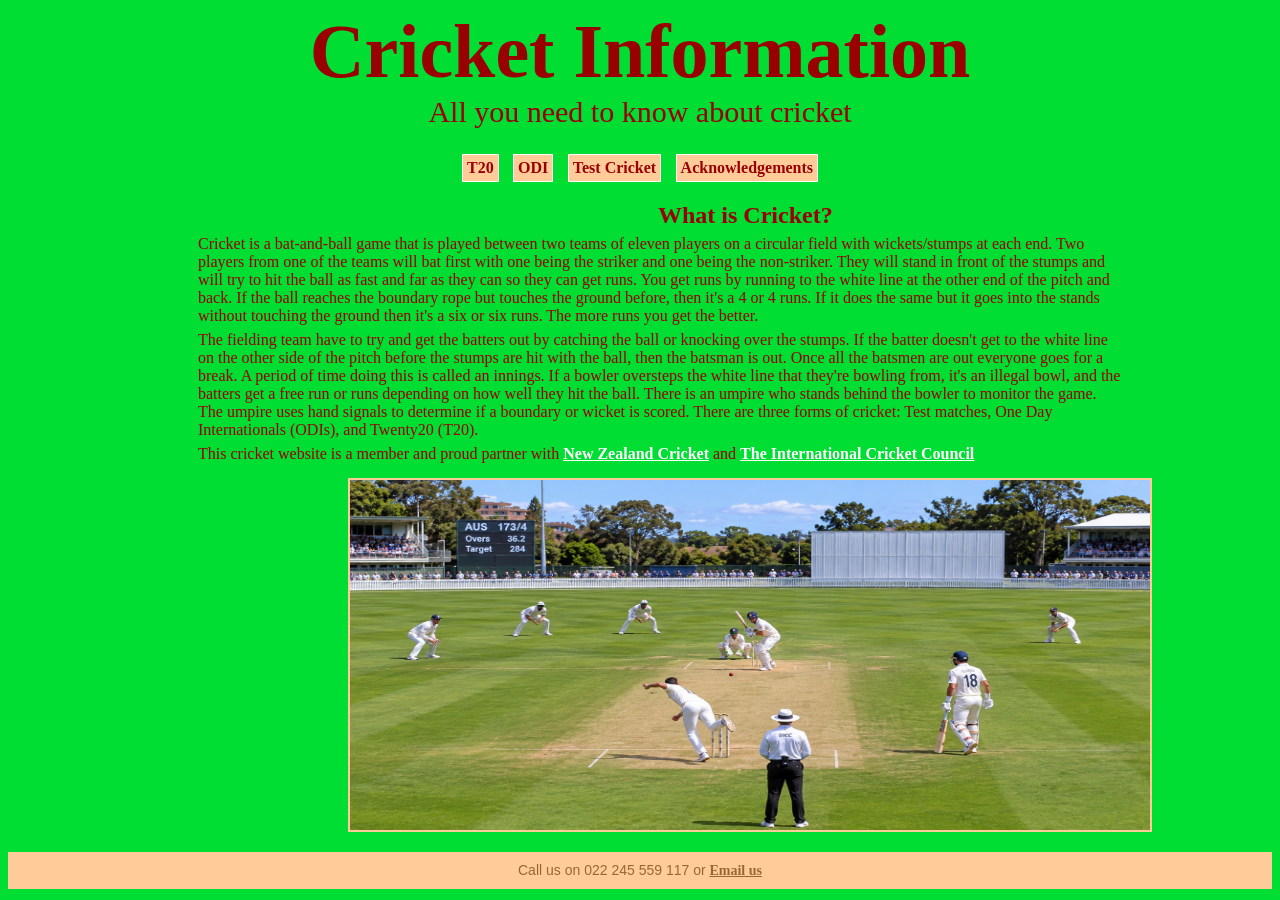
<file: index.html>
<!DOCTYPE html>
<html>
    <head>
        <title>Cricket Information</title>
        <link href="Cricket.Styles.css" rel="stylesheet" type="text/css">     
    </head>
    <body>
        <!--Container Begins Here-->
        <div id="container">
        
            <!--Header Section Begins Here-->
            <div id="header">
                <h1>Cricket Information</h1>
                <h2>All you need to know about cricket</h2>
            </div><!--Header Section Ends Here-->
            
            <!--Menu Section Begins Here-->
            <div id="menu">
                <ul>
                    <li><a href="T20.html">T20</a></li>
                    <li><a href="ODI.html">ODI</a></li>
                    <li><a href="TestCricket.html">Test Cricket</a></li>
                    <li><a href="Acknowledgements.html">Acknowledgements</a></li>
                </ul>
            </div><!--Menu Section Ends Here-->
            <!--Main Section Begins Here-->
            <div id="main">
                <h3>What is Cricket?</h3>
                <p>
                Cricket is a bat-and-ball game that is played between two teams of eleven players on a circular field with wickets/stumps at each end.
                Two players from one of the teams will bat first with one being the striker and one being the non-striker. They will stand in front of the stumps
                and will try to hit the ball as fast and far as they can so they can get runs. 
                You get runs by running to the white line at the other end of the 
                pitch and back. If the ball reaches the boundary rope but touches the ground before, then it's a 4 or 4 runs. If it does the same but it goes into the stands
                without touching the ground then it's a six or six runs. The more runs you get the better.</p>
                
                <p>The fielding team have to try and get the batters out by catching the ball or knocking over the stumps. If the batter doesn't get to 
                the white line on the other side of the pitch before the stumps are hit with the ball, then the batsman is out. Once all the batsmen are out
                everyone goes for a break. 
                A period of time doing this is called an innings. If a bowler oversteps the white line that they're bowling from, it's an illegal bowl,
                and the batters get a free run or runs depending on how well they hit the ball. There is an umpire who stands behind the bowler to monitor the game.
                The umpire uses hand signals to determine if a boundary or wicket is scored. There are three forms of cricket: Test matches, One Day Internationals (ODIs), and Twenty20 (T20).</p>

                 <p>This cricket website is a member and proud partner with <a href="https://www.nzc.nz/" target="_blank">New Zealand Cricket</a> 
                    and <a href="https://www.icc-cricket.com/" target="_blank">The International Cricket Council</a></p>
                    
                    <img src="images/index-image.png" width="800" height="350" alt="index-image" class="bottom-image" /> 
            
                </div><!--Main Section Ends Here-->
            
            <!--Footer Section Begins Here-->
            <div id="footer">
                <p>Call us on 022 245 559 117 or <a href="mailto:lakherav2@middleton.school.nz?subject=Contact from the website">Email us</a></p>
            </div><!--Footer Section Ends Here-->
            
        </div><!--Container Ends Here-->
    </body>
</html>
</file>
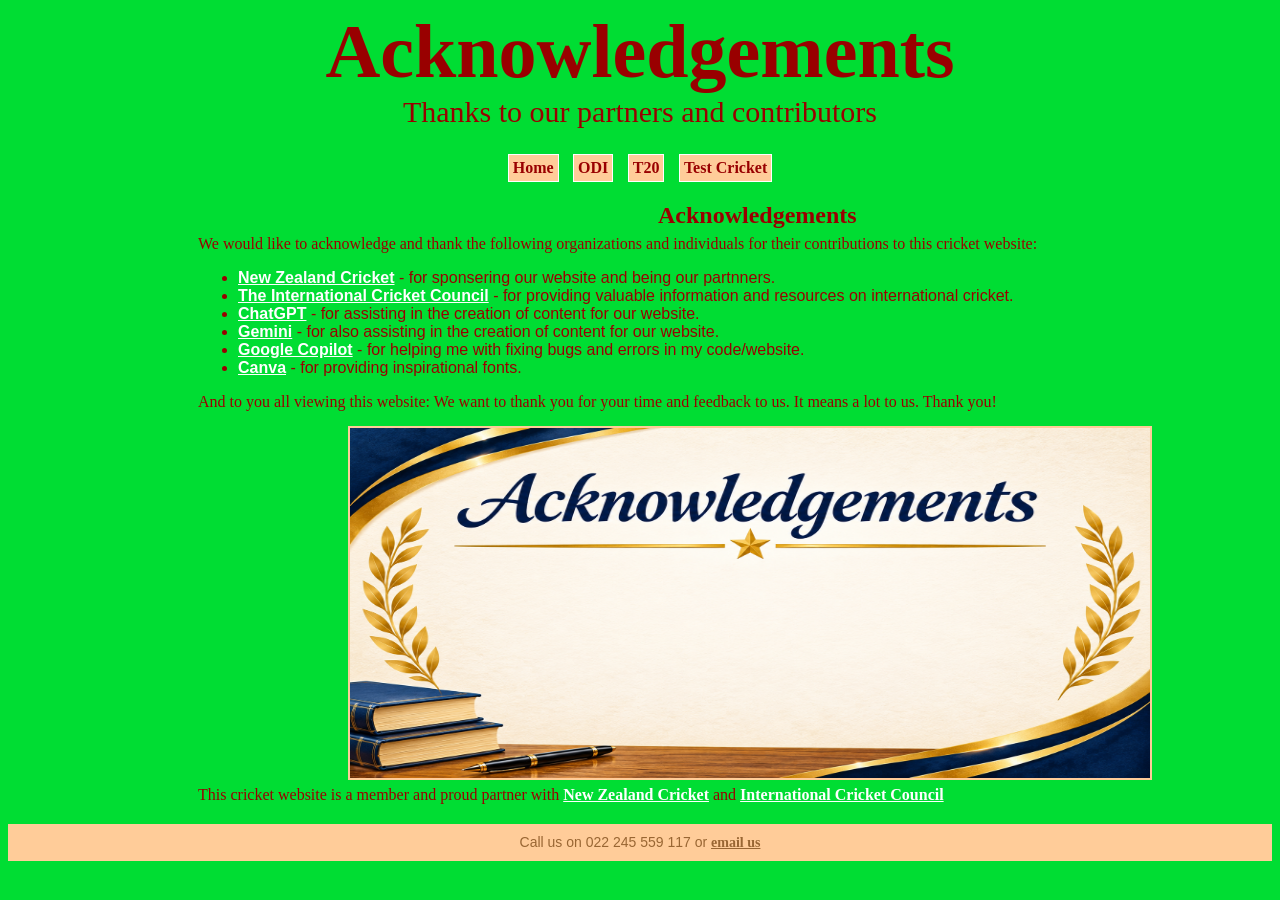
<file: Acknowledgements.html>
<!DOCTYPE html>
<html>
    <head>
        <title>Acknowledgements</title>
        <link href="Cricket.Styles.css" rel="stylesheet" type="text/css">     
    </head>
    <body>
        <!--Container Begins Here-->
        <div id="container">
        
            <!--Header Section Begins Here-->
            <div id="header">
                <h1>Acknowledgements</h1>
                <h2>Thanks to our partners and contributors</h2>
            </div><!--Header Section Ends Here-->
            
            <!--Menu Section Begins Here-->
            <div id="menu">
                <ul>
                    <li><a href="index.html">Home</a></li>
                    <li><a href="T20.html">ODI</a></li>
                    <li><a href="ODI.html">T20</a></li>
                    <li><a href="Test.html">Test Cricket</a></li>
                </ul>
            </div><!--Menu Section Ends Here-->

            <!--Main Section Begins Here-->
            <div id="main">
                <h3>Acknowledgements</h3>
                <p>We would like to acknowledge and thank the following organizations and individuals for their contributions to this cricket website:</p>
                <p><ul>
                    <li><a href="https://www.nzc.nz/" target="_blank">New Zealand Cricket</a> - for sponsering our website and being our partnners.</li>
                    <li><a href="https://www.icc-cricket.com/" target="_blank">The International Cricket Council</a> - for providing valuable information and resources on international cricket.</li>
                    <li> <a href="https://chatgpt.com/c/6af38852-bdd4-83ec-b829-9d91825d727f" target="_blank">ChatGPT</a> - for assisting in the creation of content for our website.</li>
                    <li> <a href="https://gemini.google.com/app/1de97428c966b109" target="_blank">Gemini</a> - for also assisting in the creation of content for our website.</li>
                     <li> <a href="google.com/search?q=ai&sca_esv=6eead0851424f514&sxsrf=APpeQnvHrTofnHJAFrV6qbEKCFFBf2NC7Q%3A1788910842319&udm=50&source=chrome.ob&fbs=[base64]&vsint=&aep=1&ntc=1&cs=0&sa=X&ved=2ahUKEwja9qmalOCWAxWwjeEIHcwiKXgQ2J8OegQIFhAD&biw=1536&bih=826&dpr=1.25&atvm=2&mstk=[base64]&csuir=1/" 
                        target="_blank">Google Copilot</a> - for helping me with fixing bugs and errors in my code/website.</li>
                     <li><a href="https://www.canva.com/design/DAHadNPYJGg/69q80SZzVY5ZW0xn8uJebA/edit" target="_blank">Canva</a> - for providing inspirational fonts.</li>
                </ul></p>
                <p>And to you all viewing this website: We want to thank you for your time and feedback to us. It means a lot to us. Thank you!</p>
               
                <img src="images/Acknowledgements.png" width="800" height="350" alt="index-image" class="bottom-image" />
                
                <p>This cricket website is a member and proud partner with <a href="https://www.nzc.nz/" target="_blank">New Zealand Cricket</a> 
                    and <a href="https://www.icc-cricket.com/" target="_blank">International Cricket Council</a></p>
            </div><!--Main Section Ends Here-->
            
            <!--Footer Section Begins Here-->
            <div id="footer">
                <p>Call us on 022 245 559 117 or <a href="mailto:lakherav2@middleton.school.nz?subject=Contact from the website">email us</a></p>
            </div><!--Footer Section Ends Here-->
            
        </div><!--Container Ends Here-->
    </body>
</html>
</file>
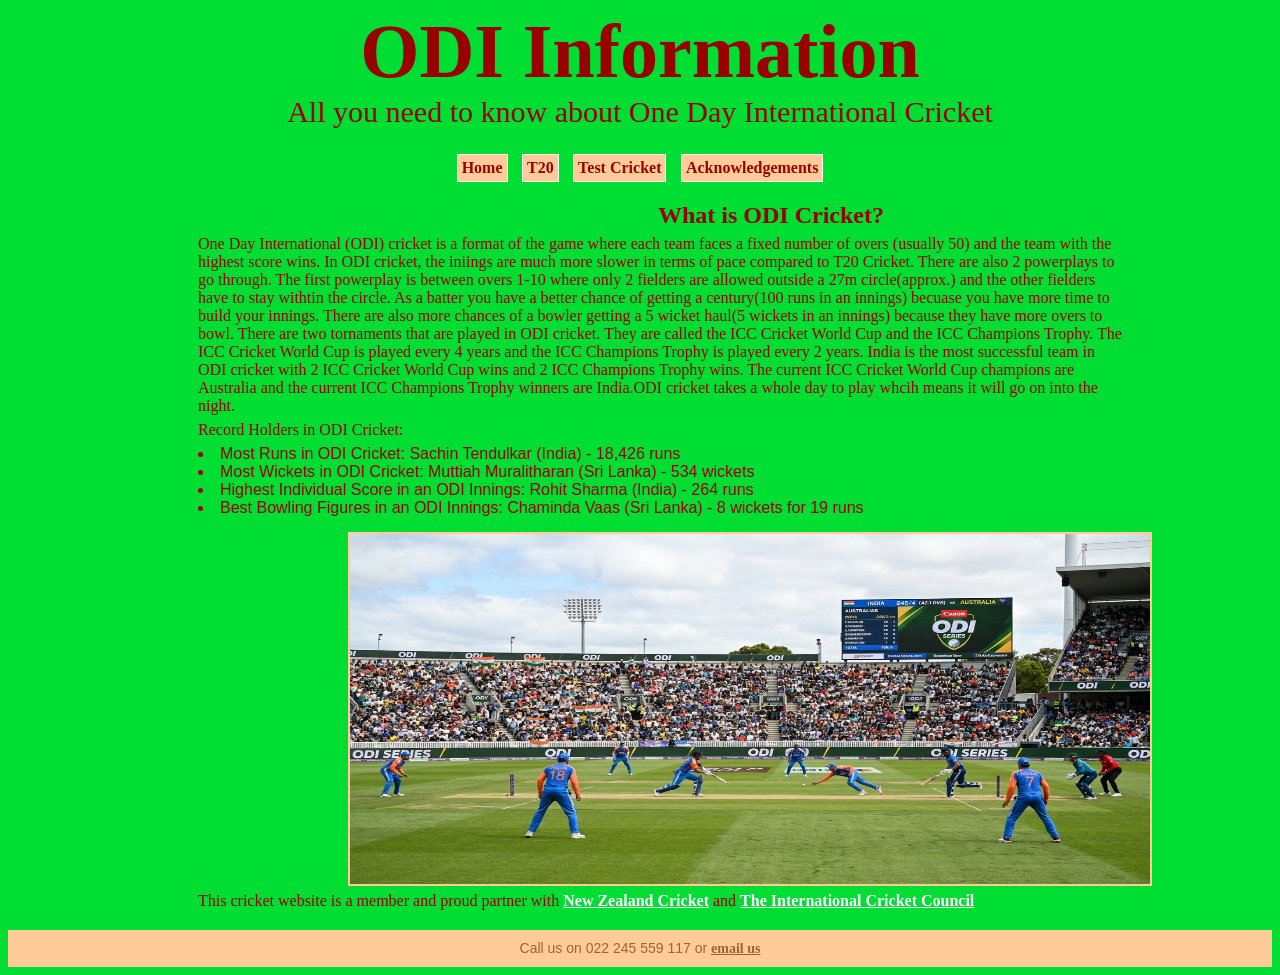
<file: ODI.html>
<!DOCTYPE html>
<html>
    <head>
        <title>ODI Information</title>
        <link href="Cricket.Styles.css" rel="stylesheet" type="text/css">     
    </head>
    <body>
        <!--Container Begins Here-->
        <div id="container">
        
            <!--Header Section Begins Here-->
            <div id="header">
                <h1>ODI Information</h1>
                <h2>All you need to know about One Day International Cricket</h2>
            </div><!--Header Section Ends Here-->
            
            <!--Menu Section Begins Here-->
            <div id="menu">
                <ul>
                    <li><a href="index.html">Home</a></li>
                    <li><a href="T20.html">T20</a></li>
                    <li><a href="TestCricket.html">Test Cricket</a></li>
                    <li><a href="Acknowledgements.html">Acknowledgements</a></li>
                </ul>
            </div><!--Menu Section Ends Here-->

            <!--Main Section Begins Here-->
            <div id="main">
                <h3>What is ODI Cricket?</h3>
                <p>
                One Day International (ODI) cricket is a format of the game where each team faces a fixed number of overs (usually 50) and the team with the highest score wins.
                In ODI cricket, the iniings are much more slower in terms of pace compared to T20 Cricket. There are also 2 powerplays to go through.
                The first powerplay is between overs 1-10 where only 2 fielders are allowed outside a 27m circle(approx.)
                and the other fielders have to stay withtin the circle. As a batter you have a better chance of getting a century(100 runs in an innings)
                becuase you have more time to build your innings. There are also more chances of a bowler getting a 5 wicket haul(5 wickets in an innings) 
                because they have more overs to bowl. There are two tornaments that are played in ODI cricket. They are called the ICC Cricket World Cup
                and the ICC Champions Trophy. The ICC Cricket World Cup is played every 4 years and the ICC Champions Trophy is played every 2 years.
                India is the most successful team in ODI cricket with 2 ICC Cricket World Cup wins and 2 ICC Champions Trophy wins. The current ICC Cricket World Cup
                champions are Australia and the current ICC Champions Trophy winners are India.ODI cricket takes a whole day to play whcih means it will go on into the night. </p>

              <p>Record Holders in ODI Cricket:
                   <li>Most Runs in ODI Cricket: Sachin Tendulkar (India) - 18,426 runs</li>
                    <li>Most Wickets in ODI Cricket: Muttiah Muralitharan (Sri Lanka) - 534 wickets</li>
                    <li>Highest Individual Score in an ODI Innings: Rohit Sharma (India) - 264 runs</li>
                    <li>Best Bowling Figures in an ODI Innings: Chaminda Vaas (Sri Lanka) - 8 wickets for 19 runs</li>
              </p>
               
              <img src="images/ODI.jpg" width="800" height="350" alt="index-image" class="bottom-image" /> 

                <p>This cricket website is a member and proud partner with <a href="https://www.nzc.nz/" target="_blank">New Zealand Cricket</a> 
                    and <a href="https://www.icc-cricket.com/" target="_blank">The International Cricket Council</a></p>
            </div><!--Main Section Ends Here-->
            
            <!--Footer Section Begins Here-->
            <div id="footer">
                <p>Call us on 022 245 559 117 or <a href="mailto:lakherav2@middleton.school.nz?subject=Contact from the website">email us</a></p>
            </div><!--Footer Section Ends Here-->
            
        </div><!--Container Ends Here-->
    </body>
</html>
</file>
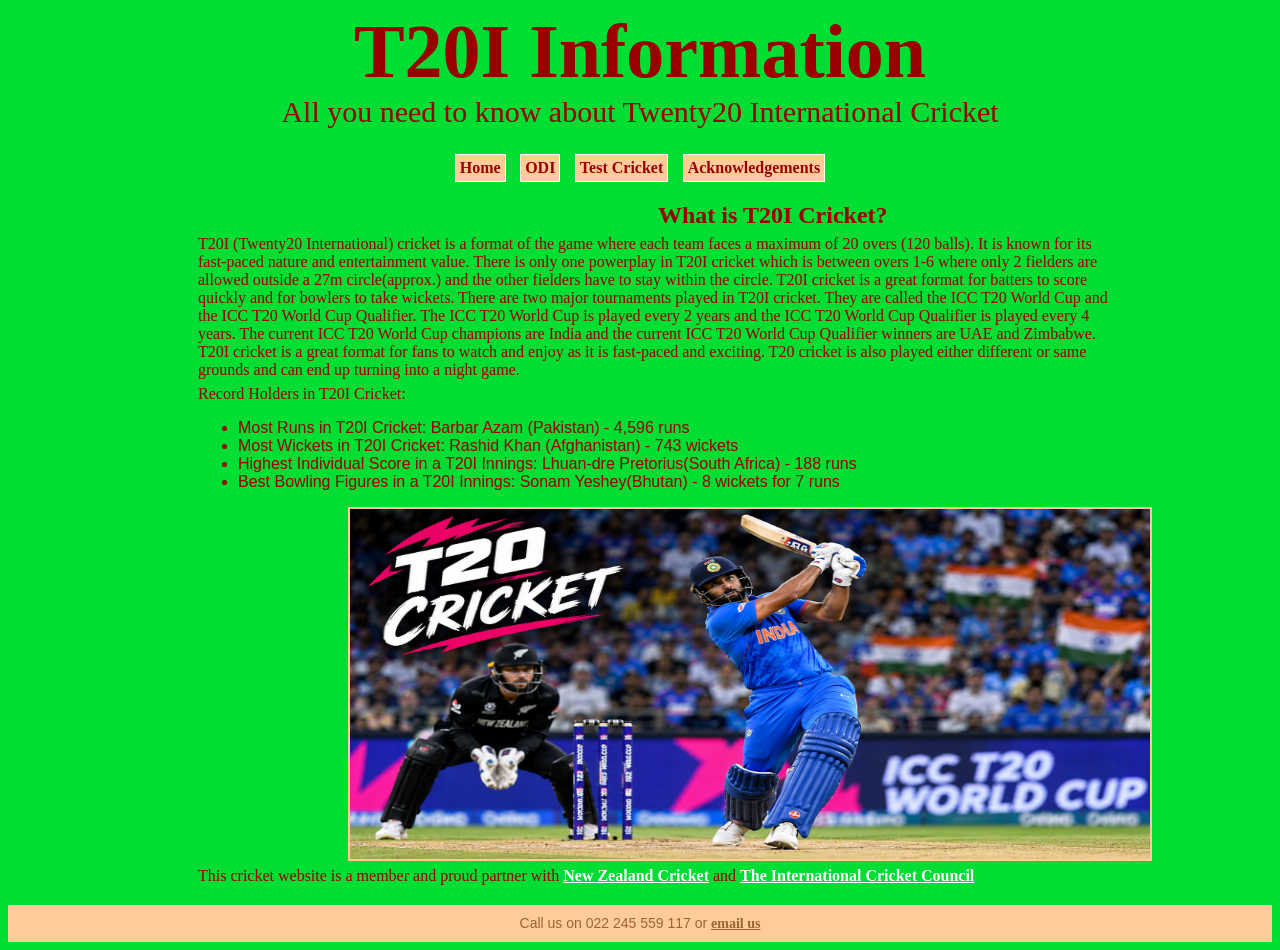
<file: T20.html>
<!DOCTYPE html>
<html>
    <head>
        <title>T20I Information</title>
        <link href="Cricket.Styles.css" rel="stylesheet" type="text/css">     
    </head>
    <body>
        <!--Container Begins Here-->
        <div id="container">
        
            <!--Header Section Begins Here-->
            <div id="header">
                <h1>T20I Information</h1>
                <h2>All you need to know about Twenty20 International Cricket</h2>
            </div><!--Header Section Ends Here-->
            
            <!--Menu Section Begins Here-->
            <div id="menu">
                <ul>
                    <li><a href="index.html">Home</a></li>
                    <li><a href="ODI.html">ODI</a></li>
                    <li><a href="TestCricket.html">Test Cricket</a></li>
                    <li><a href="Acknowledgements.html">Acknowledgements</a></li>
                </ul>
            </div><!--Menu Section Ends Here-->

            <!--Main Section Begins Here-->
            <div id="main">
                <h3>What is T20I Cricket?</h3>
                <p>
                T20I (Twenty20 International) cricket is a format of the game where each team faces a maximum of 20 overs (120 balls). 
                It is known for its fast-paced nature and entertainment value. There is only one powerplay in T20I cricket which is between
                overs 1-6 where only 2 fielders are allowed outside a 27m circle(approx.) and the other fielders have to stay within the circle.
                T20I cricket is a great format for batters to score quickly and for bowlers to take wickets. There are two major tournaments played in T20I cricket. 
                They are called the ICC T20 World Cup and the ICC T20 World Cup Qualifier.
                The ICC T20 World Cup is played every 2 years and the ICC T20 World Cup Qualifier is played every 4 years. 
                The current ICC T20 World Cup champions are India and the current ICC T20 World Cup Qualifier winners are UAE and Zimbabwe.
                T20I cricket is a great format for fans to watch and enjoy as it is fast-paced and exciting.
                T20 cricket is also played either different or same grounds and can end up turning into a night game.</p>

                    <p>Record Holders in T20I Cricket:
                <ul>
                    <li>Most Runs in T20I Cricket: Barbar Azam (Pakistan) - 4,596 runs</li>
                    <li>Most Wickets in T20I Cricket: Rashid Khan (Afghanistan) - 743 wickets</li>
                    <li>Highest Individual Score in a T20I Innings: Lhuan-dre Pretorius(South Africa) - 188 runs</li>
                    <li>Best Bowling Figures in a T20I Innings: Sonam Yeshey(Bhutan) - 8 wickets for 7 runs</li>
                </ul></p>
                
                 <img src="images/T20.png" width="800" height="350" alt="index-image" class="bottom-image" /> 
                
                 <p>This cricket website is a member and proud partner with <a href="https://www.nzc.nz/" target="_blank">New Zealand Cricket</a> 
                    and <a href="https://www.icc-cricket.com/" target="_blank">The International Cricket Council</a></p>
            </div><!--Main Section Ends Here-->
            
            <!--Footer Section Begins Here-->
            <div id="footer">
                <p>Call us on 022 245 559 117 or <a href="mailto:lakherav2@middleton.school.nz?subject=Contact from the website">email us</a></p>
            </div><!--Footer Section Ends Here-->
            
        </div><!--Container Ends Here-->
    </body>
</html>
</file>
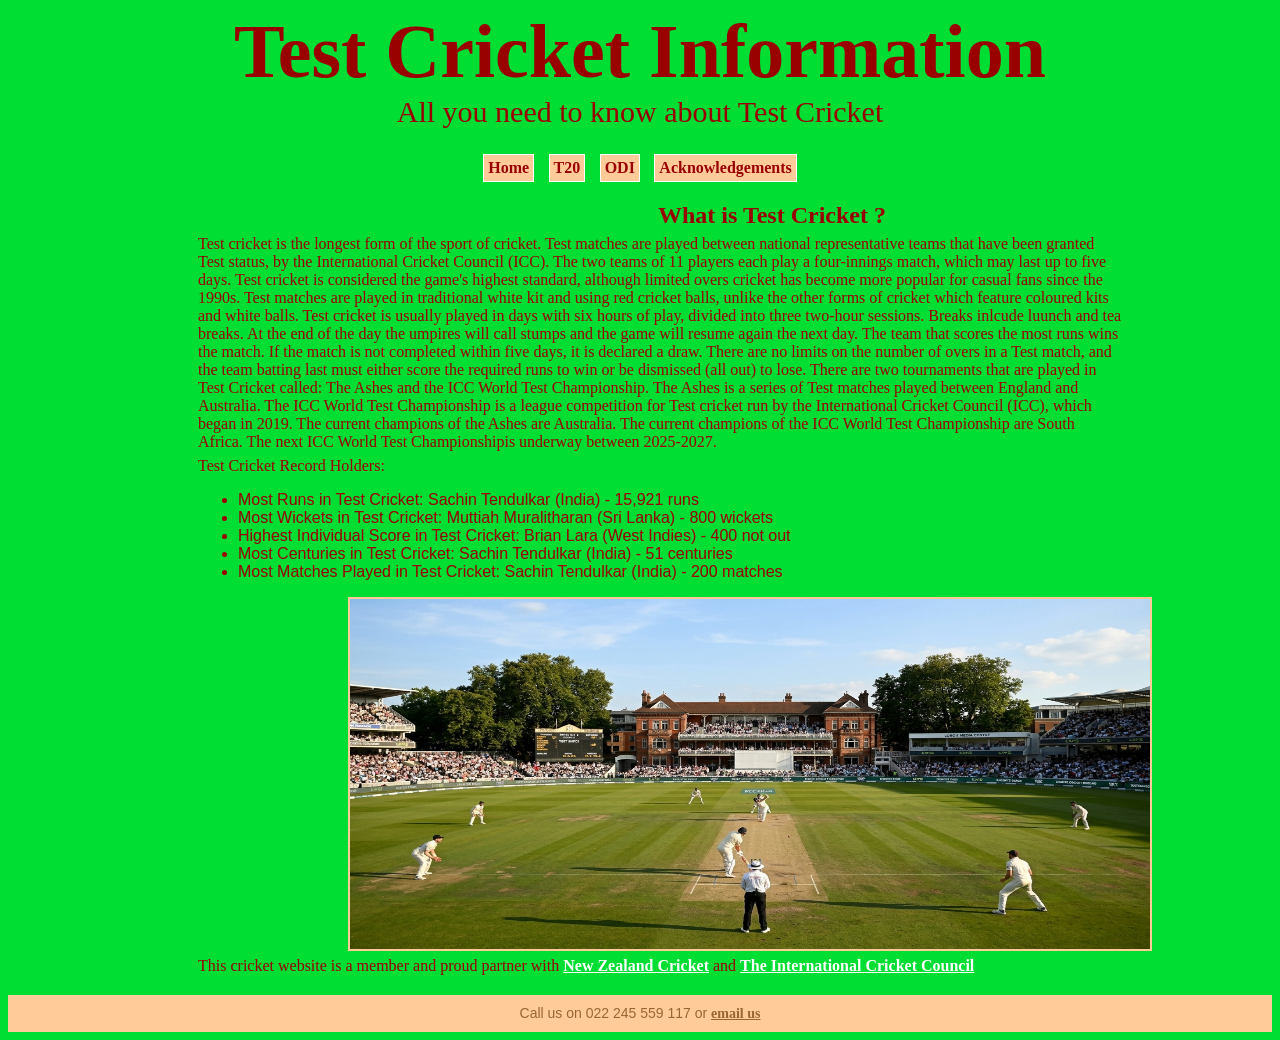
<file: TestCricket.html>
<!DOCTYPE html>
<html>
    <head>
        <title>Test Cricket Information</title>
        <link href="Cricket.Styles.css" rel="stylesheet" type="text/css">     
    </head>
    <body>
        <!--Container Begins Here-->
        <div id="container">
        
            <!--Header Section Begins Here-->
            <div id="header">
                <h1>Test Cricket Information</h1>
                <h2>All you need to know about Test Cricket</h2>
            </div><!--Header Section Ends Here-->
            
            <!--Menu Section Begins Here-->
            <div id="menu">
                <ul>
                     <li><a href="index.html">Home</a></li>
                    <li><a href="T20.html">T20</a></li>
                    <li><a href="ODI.html">ODI</a></li>
                    <li><a href="Acknowledgements.html">Acknowledgements</a></li>
                </ul>
            </div><!--Menu Section Ends Here-->

            <!--Main Section Begins Here-->
            <div id="main">
                <h3>What is Test Cricket ?</h3>
                <p>
                Test cricket is the longest form of the sport of cricket. Test matches are played between national representative teams that have been granted Test status, by the International Cricket Council (ICC). 
                The two teams of 11 players each play a four-innings match, which may last up to five days. 
                Test cricket is considered the game's highest standard, although limited overs cricket has become more popular for casual fans since the 1990s.
                Test matches are played in traditional white kit and using red cricket balls, unlike the other forms of cricket which feature coloured kits and white balls.
                Test cricket is usually played in days with six hours of play, divided into three two-hour sessions. Breaks inlcude luunch and tea breaks.
                At the end of the day the umpires will call stumps and the game will resume again the next day. The team that scores the most runs wins the match. 
                If the match is not completed within five days, it is declared a draw. There are no limits on the number of overs in a Test match, and the team batting last must either score the required runs to win or be dismissed (all out) to lose.
                There are two tournaments that are played in Test Cricket called: The Ashes and the ICC World Test Championship. The Ashes is a series of Test matches played between England and Australia. 
                The ICC World Test Championship is a league competition for Test cricket run by the International Cricket Council (ICC), which began in 2019. The current champions of the Ashes are Australia.
                The current champions of the ICC World Test Championship are South Africa. The next ICC World Test Championshipis underway between 2025-2027.

                <p> Test Cricket Record Holders:
                <ul>
                    <li>Most Runs in Test Cricket: Sachin Tendulkar (India) - 15,921 runs</li>
                    <li>Most Wickets in Test Cricket: Muttiah Muralitharan (Sri Lanka) - 800 wickets</li>
                    <li>Highest Individual Score in Test Cricket: Brian Lara (West Indies) - 400 not out</li>
                    <li>Most Centuries in Test Cricket: Sachin Tendulkar (India) - 51 centuries</li>
                    <li>Most Matches Played in Test Cricket: Sachin Tendulkar (India) - 200 matches</li>
                </ul>
                </p>

                 <img src="images/Test Cricket.jpg" width="800" height="350" alt="index-image" class="bottom-image" /> 

                 <p>This cricket website is a member and proud partner with <a href="https://www.nzc.nz/" target="_blank">New Zealand Cricket</a> 
                    and <a href="https://www.icc-cricket.com/" target="_blank">The International Cricket Council</a></p>
            </div><!--Main Section Ends Here-->
            
            <!--Footer Section Begins Here-->
            <div id="footer">
                <p>Call us on 022 245 559 117 or <a href="mailto:lakherav2@middleton.school.nz?subject=Contact from the website">email us</a></p>
            </div><!--Footer Section Ends Here-->
            
        </div><!--Container Ends Here-->
    </body>
</html>
</file>
<file: Cricket.Styles.css>
body {
    background-color: #00dd33;
    font-family: "Trebuchet MS", Arial, Helvetica, sans-serif;
}
/*Text Tag Styles*/
h1 {
    font-family: "Henrich", Gothic medium, Cormorant Garamond;
    font-size: 76px;
    color: #990000;
    margin-top: 0px;
    margin-bottom: 0px;
    text-align: center;
}
h2 {
    font-weight: normal;
    margin-top: 0px;
    font-size: 30px;
    color: #990000;
    text-align: center;
    font-family: "Playfair Display", "Norwester", "Copperplate Gothic Light";
}
h3 {
    font-weight: normal;
    margin-top: 0px;
    font-size: 50px;
    color: #990000;
    font-weight: bold;
    margin-left: 460px;
    
}
p {
    font-size: 16px;
    color: #990000;
    padding-top: 0px;
    margin-top: 6px;
    margin-bottom: 6px;
}

/*Menu Section*/
#menu {
    width: 100%; 
    text-align: center; 
    clear: both; 
}

#menu ul {
    list-style-type: none;
    margin: 0px;
    padding: 0px;
    display: inline-block;
}


#menu li {
    display: inline-block; 
    background-color: #ffcc99;
    border: 1px solid #ffffff;
    margin-left: 5px; 
    margin-right: 5px;
    padding: 4px;
} 


#menu a:link, #menu a:visited {
    color: #990000;
    font-weight: bold;
    text-decoration: none;
    font-family: "Agrandir Tight", "Alegreya bold", "Alfa Slab One";
}
#menu a:hover, #menu a:active {
    color: #ffffff;
    text-decoration: underline;
     font-family: "Agrandir Tight", "Alegreya bold", "Alfa Slab One";
}

/*Main Section*/
#main {
    margin-left: 190px;
}
#main h3 {
    color: #990000;
    margin-top: 20px;
    margin-bottom: 4px;
    font-size: 24px;
    font-family: "XB Niloofar", "Bebas Neue", "Cinzel";
}
#main p {
    font-size: 16px;
    margin-top: 6px;
    margin-bottom: 6px;
    text-align: left;
    margin-right: 150px;
    font-family: "Anonymous Pro", "Chewy", "Lovelo";
}
#main li {
    color: #990000;
}

#main a:link, #main a:visited {
    color: #ffffff;
    text-decoration: underline;
}
#main a:hover, #main a:active {
    color: #ffcc99;
}

/*Footer Section*/
#footer {
    background-color: #ffcc99;
    margin-top: 20px;
    clear: both;
}
#footer p {
    font-size: 14px;
    padding-top: 10px;
    padding-bottom: 10px;
    margin: 0px;
    color: #996633;
    text-align: center;
}
#footer a:link, #footer a:visited {
    color: #996633;
    text-decoration: underline;
     font-family: "Agrandir Tight", "Alegreya bold", "Alfa Slab One";
}
#footer a:hover, #footer a:active {
    color: #ffffff;
}

/*Link Styles*/
a:link, a:visited {
    color: #ffcc99;
    font-weight: bold;
    text-decoration: none;
}
a:hover, a:active {
    color: #ffffff;
    text-decoration: underline;
}

/*Class Styles*/
/* Bottom Image Styling */
.bottom-image {
    border: 2px solid #ffcc99;
    margin-top: 15px;
    margin-left: 150px; /* Aligns perfectly with your paragraph layout indent */
    display: block;
}
</file>
